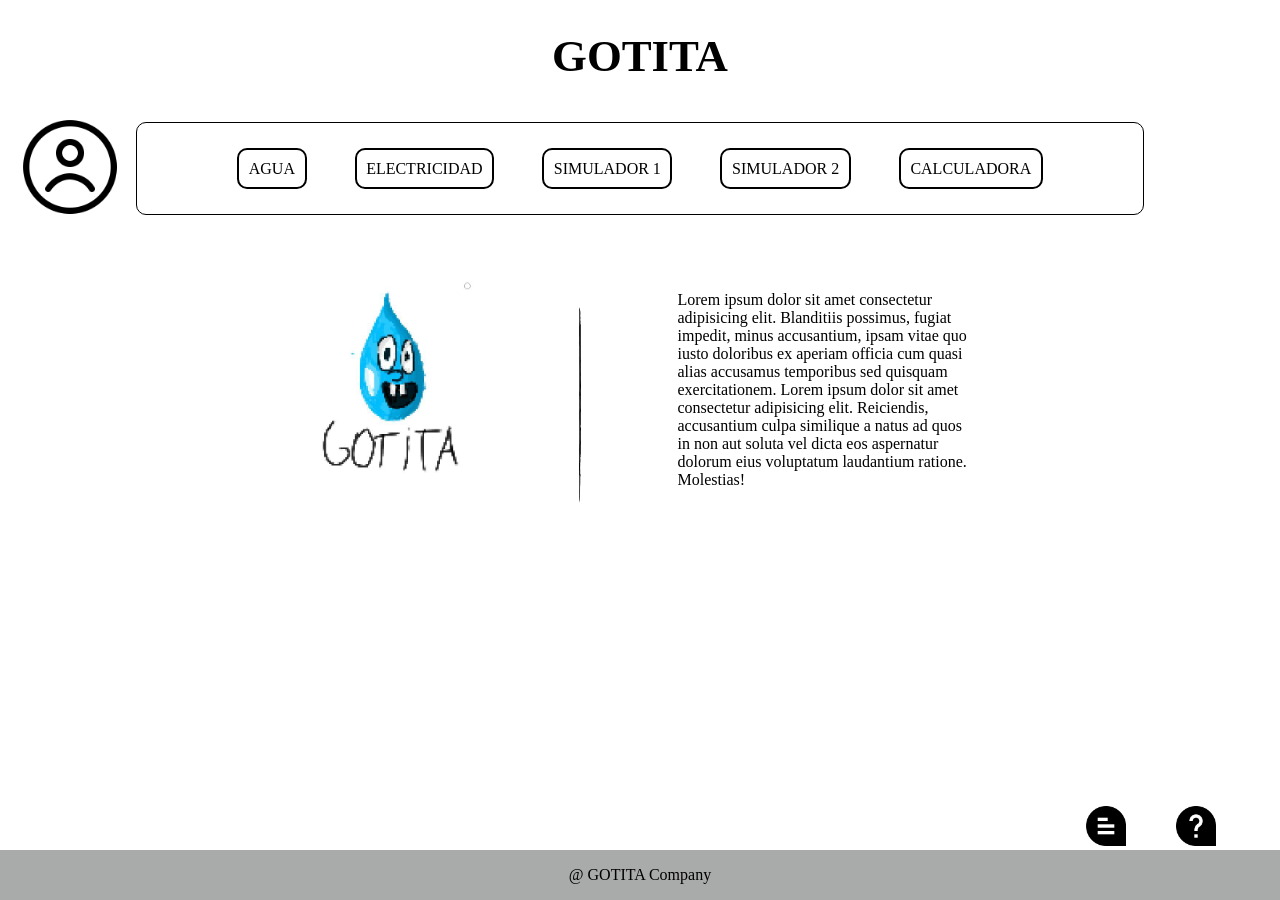
<file: html/index.html>
<!DOCTYPE html>
<html lang="en">
<head>
    <meta charset="UTF-8">
    <meta name="viewport" content="width=device-width, initial-scale=1.0">
    <title>Document</title>
    <link rel="stylesheet" href="../css/styles1.css">
    <script src="../js/menu.js" defer></script>
</head>
<body>
    <header>
        <h1>GOTITA</h1>
    </header>
    <nav>
        <a href=""><img src="/img/user_6327883.png" alt=""></a>
        <button class="menu-btn">☰</button>
        <ul>
            <li><a href="info_agua.html">AGUA</a></li>
            <li><a href="info_luz.html">ELECTRICIDAD</a></li>
            <li><a href="simuladorluz.html">SIMULADOR 1</a></li>
            <li><a href="">SIMULADOR 2</a></li>
            <li><a href="calculadora.html">CALCULADORA</a></li>
        </ul>
    </nav>
    <main>
        <section>
            <div class="container_img"> <img class="img_gotita" src="/img/img_gotita.jpg" alt=""> </div>
            <div class="container_separacion"> <img class="barra" src="/img/barra1.png" alt=""> </div>
            <div class="container_info_principal"> <p>Lorem ipsum dolor sit amet consectetur adipisicing elit. Blanditiis possimus, fugiat impedit, minus accusantium, ipsam vitae quo iusto doloribus ex aperiam officia cum quasi alias accusamus temporibus sed quisquam exercitationem. Lorem ipsum dolor sit amet consectetur adipisicing elit. Reiciendis, accusantium culpa similique a natus ad quos in non aut soluta vel dicta eos aspernatur dolorum eius voluptatum laudantium ratione. Molestias!</p> </div>
        </section>
    </main>
        <div  class="container_iconos_footer">
            <a href=""> <img class="iconimg" src="/img/comment.png" alt=""> </a>
            <a href=""> <img class="iconimg" src="/img/question.png" alt=""> </a>
        </div>
    <footer>
        <p>@ GOTITA Company </p>
    </footer>
</body>
</html>
</file>
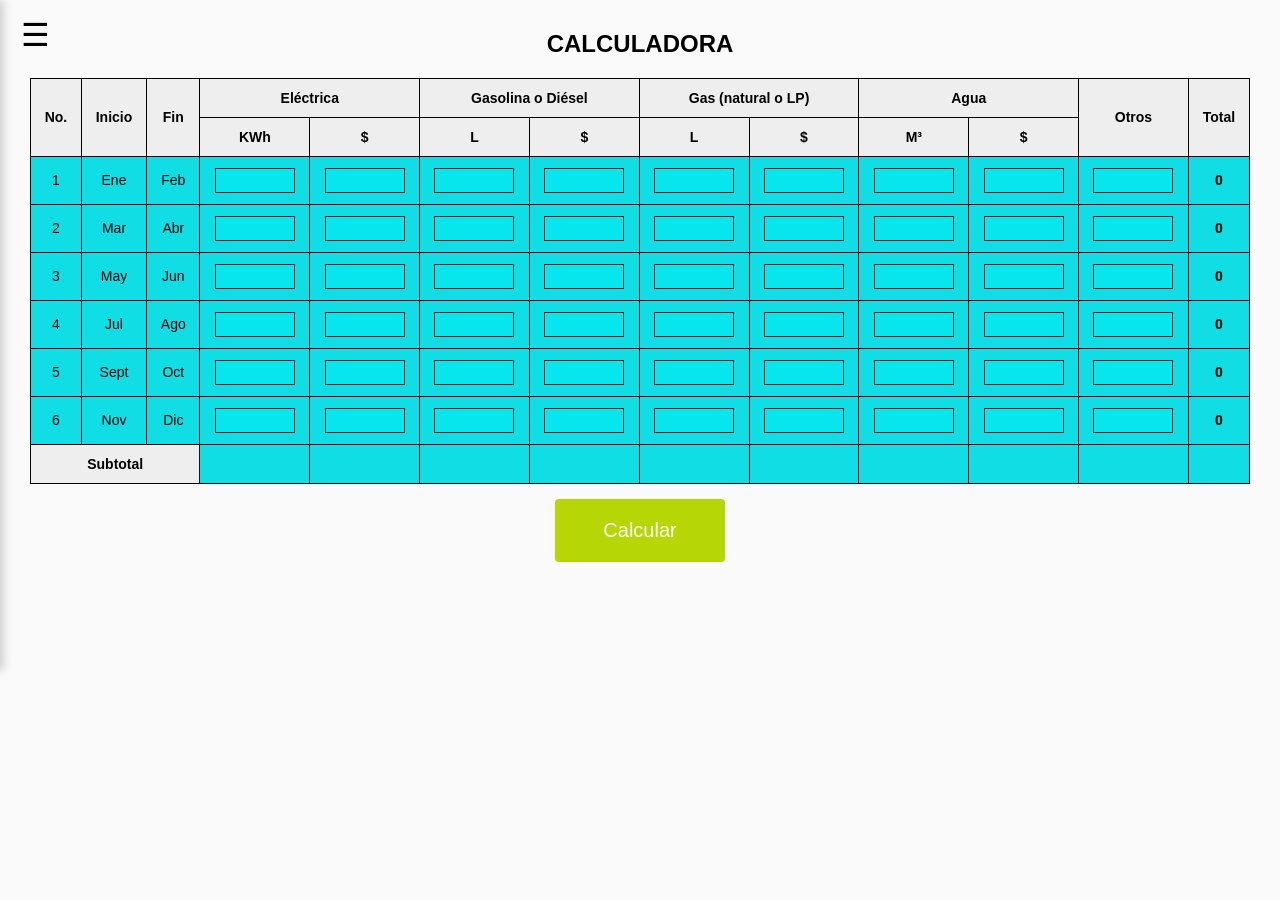
<file: html/calculadora.html>
<!DOCTYPE html>
<html lang="es">
<head>
<meta charset="UTF-8">
<title>CALCULADORA</title>
<script src="/js/menu.js"></script>

<style>
    body {
        font-family: Arial, sans-serif;
        margin: 30px;
        background: #fafafa;
        text-align: center;
    }

.menu-btn {
    position: fixed;
    top: 15px;
    left: 15px;
    font-size: 2rem;
    background: none;
    border: none;
    cursor: pointer;
    z-index: 1000;
}

.sidebar {
    position: fixed;
    top: 0;
    left: 0;
    width: 230px;
    height: 70vh;
    background: white;
    box-shadow: 3px 0 10px rgba(0,0,0,0.2);
    padding: 20px;
    transform: translateX(-100%);
    transition: transform 0.3s ease-in-out;
    display: flex;
    flex-direction: column;
    justify-content: space-between;
}

.sidebar.open {
    transform: translateX(0);
}


.user-icon img {
    width: 60px;
    margin: 0 auto;
    display: block;
}


.menu-items button {
    width: 100%;
    padding: 12px;
    margin: 10px 0;
    border: 1px solid #555;
    background: #f2f2f2;
    border-radius: 8px;
    cursor: pointer;
}

.menu-items button:hover {
    background: #e4e4e4;
}

.footer-icons {
    display: flex;
    justify-content: space-around;
    padding-bottom: 20px;
}

.footer-icons img {
    width: 35px;
    cursor: pointer;
}

    table {
        width: 100%;
        border-collapse: collapse;
        margin-bottom: 15px;
        background: rgb(16, 221, 228);
    }
    th, td {
        border: 1px solid #000000;
        padding: 11px 13px;
        text-align: center;
        font-size: 14px;
    }
    th {
        background: #eee;
    }
    input {
        width: 70px;
        padding: 4px;
        text-align: right;
        border: 1px solid #0c0a0ae0;
        background: rgba(4, 232, 240, 0.774);
    }
    .totalCell {
    background: rgb(16, 221, 228);
        font-weight: bold;
    }
    #btnCalcular {
        padding: 20px 48px;
        font-size: 20px;
        cursor: pointer;
        background: #b7d606;
        color: rgb(253, 250, 250);
        border: none;
        border-radius: 4px;
    }
</style>
</head>

<body>
    
    <h2>CALCULADORA</h2>
    <button id="menu-toggle" class="menu-btn">☰</button>
    <aside id="side-menu" class="sidebar">
    <div class="user-icon">
        <a href=""><img src="/img/user_6327883.png" alt=""></a>
        </div>
        <nav class="menu-items">
            <a href="index.html"><button>incio</button></a>
            <a href="info_agua.html"><button>informacion agua</button></a>
            <a href="info_luz.html"><button>informacion electricidad</button></a>
            <a href="simuladorluz.html"><button>simulador electricidad</button></a>
            <a href=""><button>button</button></a>
        </nav>
        <div class="footer-icons">
            <img src="/img/comment.png" alt="comentarios">
            <img src="/img/question.png" alt="ayuda">
        </div>
    </aside>

<table id="tabla">
    <thead>
        <tr>
            <th rowspan="2">No.</th>
            <th rowspan="2">Inicio</th>
            <th rowspan="2">Fin</th>
            <th colspan="2">Eléctrica</th>
            <th colspan="2">Gasolina o Diésel</th>
            <th colspan="2">Gas (natural o LP)</th>
            <th colspan="2">Agua</th>
            <th rowspan="2">Otros</th>
            <th rowspan="2">Total</th>
        </tr>
        <tr>
            <th>KWh</th><th>$</th>
            <th>L</th><th>$</th>
            <th>L</th><th>$</th>
            <th>M³</th><th>$</th>
        </tr>
    </thead>

    <tbody>
        <!-- Filas generadas manualmente para 6 periodos -->
        <script>
            const periodos = [
                ["Ene", "Feb"],
                ["Mar", "Abr"],
                ["May", "Jun"],
                ["Jul", "Ago"],
                ["Sept", "Oct"],
                ["Nov", "Dic"]
            ];

            for (let i = 0; i < 6; i++) {
                document.write(`
                    <tr>
                        <td>${i+1}</td>
                        <td>${periodos[i][0]}</td>
                        <td>${periodos[i][1]}</td>

                        <td><input></td><td><input></td>
                        <td><input></td><td><input></td>
                        <td><input></td><td><input></td>
                        <td><input></td><td><input></td>

                        <td><input></td>
                        <td class="totalCell" id="total${i}">0</td>
                    </tr>
                `);
            }
        </script>
    </tbody>

    <!-- Subtotales -->
    <tfoot>
        <tr>
            <th colspan="3">Subtotal</th>

            <td id="subKWh"></td><td id="sub$Elec"></td>
            <td id="subLitGas"></td><td id="sub$Gas"></td>
            <td id="subLitLP"></td><td id="sub$LP"></td>
            <td id="subM3"></td><td id="sub$Agua"></td>

            <td id="subOtros"></td>
            <td id="subTotal"></td>
        </tr>
    </tfoot>

</table>

<button id="btnCalcular">Calcular</button>

<script>
document.getElementById("btnCalcular").onclick = function () {
    const filas = document.querySelectorAll("#tabla tbody tr");

    let subtotal = {
        kwh: 0, elec$: 0,
        lgas: 0, gas$: 0,
        llp: 0, lp$: 0,
        m3: 0, agua$: 0,
        otros: 0, total: 0
    };

    filas.forEach((fila, i) => {
        const inputs = fila.querySelectorAll("input");
        let sumaFila = 0;

        const valores = [...inputs].map(inp => Number(inp.value) || 0);

        // Acumular subtotales
        subtotal.kwh  += valores[0];
        subtotal.elec$+= valores[1];
        subtotal.lgas += valores[2];
        subtotal.gas$ += valores[3];
        subtotal.llp  += valores[4];
        subtotal.lp$  += valores[5];
        subtotal.m3   += valores[6];
        subtotal.agua$+= valores[7];
        subtotal.otros+= valores[8];

        // Calcular total por fila
        valores.forEach(v => sumaFila += v);

        document.getElementById("total" + i).innerText = sumaFila;
        subtotal.total += sumaFila;
    });

    // Mostrar subtotales
    document.getElementById("subKWh").innerText = subtotal.kwh;
    document.getElementById("sub$Elec").innerText = subtotal.elec$;
    document.getElementById("subLitGas").innerText = subtotal.lgas;
    document.getElementById("sub$Gas").innerText = subtotal.gas$;
    document.getElementById("subLitLP").innerText = subtotal.llp;
    document.getElementById("sub$LP").innerText = subtotal.lp$;
    document.getElementById("subM3").innerText = subtotal.m3;
    document.getElementById("sub$Agua").innerText = subtotal.agua$;
    document.getElementById("subOtros").innerText = subtotal.otros;
    document.getElementById("subTotal").innerText = subtotal.total;
};
</script>

</body>
</html>
</file>
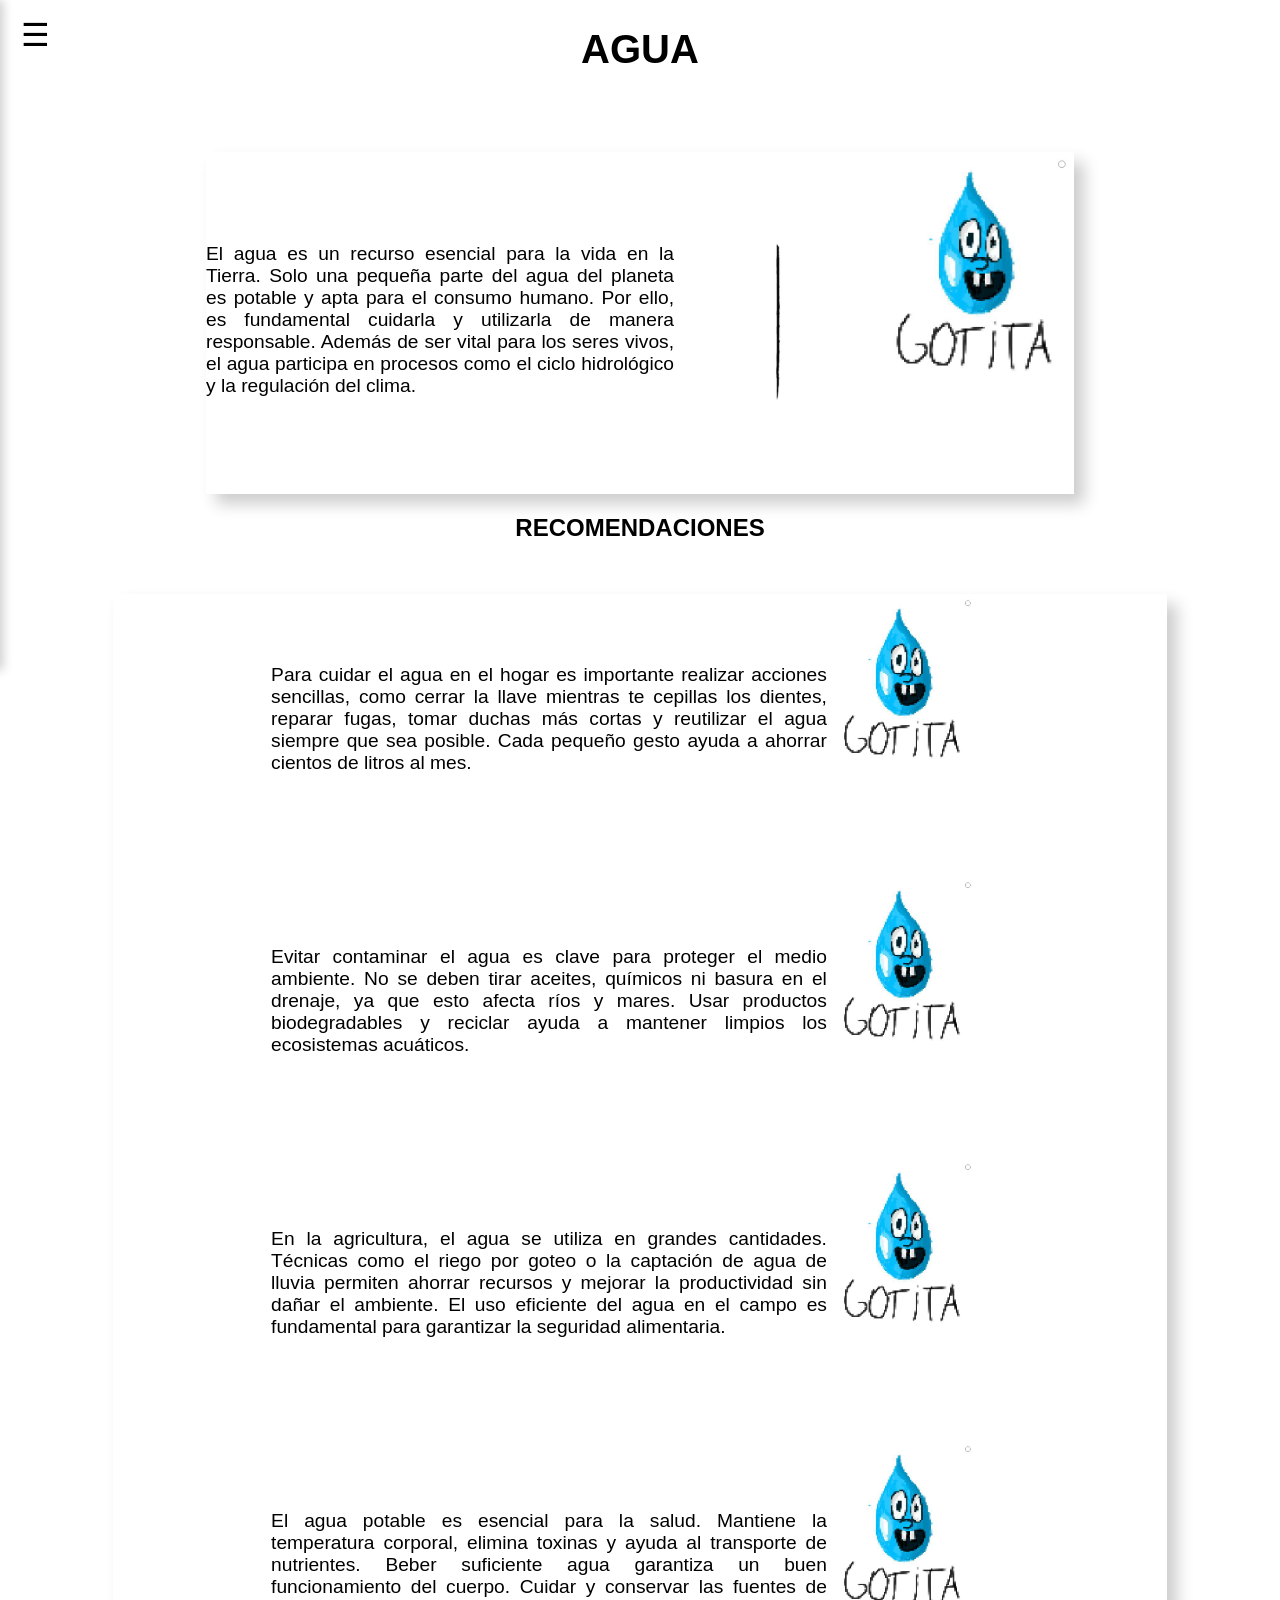
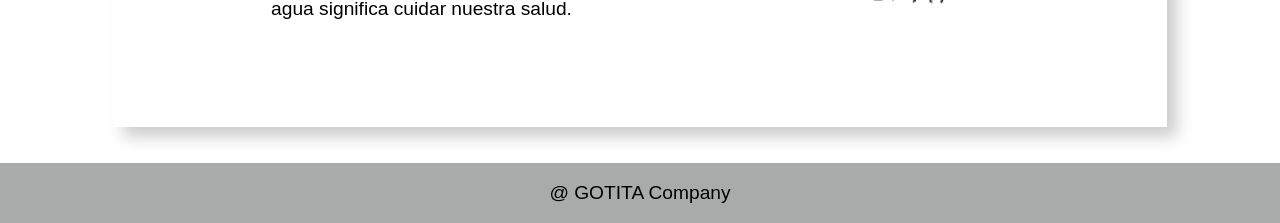
<file: html/info_agua.html>
<!DOCTYPE html>
<html lang="es">
<head>
    <meta charset="UTF-8">
    <meta name="viewport" content="width=device-width, initial-scale=1.0">
    <title>Menú Deslizable</title>
    <link rel="stylesheet" href="/css/stylesinfo.css">
    <script src="/js/menu.js" defer></script>
</head>
<body>
        <h1>AGUA</h1>
    <button id="menu-toggle" class="menu-btn">☰</button>
    <aside id="side-menu" class="sidebar">
    <div class="user-icon">
        <a href=""><img src="/img/user_6327883.png" alt=""></a>
        </div>
            <nav class="menu-items">
            <a href="index.html"><button>incio</button></a>
            <a href="info_luz.html"><button>informacion electricidad</button></a>
            <a href="simuladorluz.html"><button>simulador electricidad</button></a>
            <a href=""><button>Button</button></a>
            <a href="calculadora.html"><button>calculadora</button></a>
        </nav>
        <div class="footer-icons">
            <img src="/img/comment.png" alt="comentarios">
            <img src="/img/question.png" alt="ayuda">
        </div>
    </aside>
    <main>
        <div class="agua">
            <div class="conatiner_info_agua">
                <p>
                    El agua es un recurso esencial para la vida en la Tierra. 
                    Solo una pequeña parte del agua del planeta es potable y apta 
                    para el consumo humano. Por ello, es fundamental cuidarla y 
                    utilizarla de manera responsable. Además de ser vital para los 
                    seres vivos, el agua participa en procesos como el ciclo hidrológico 
                    y la regulación del clima.
                </p>
            </div>
            <div class="barra">
                <img src="/img/barra1.png" alt="">
            </div>
            <div>
                <img src="/img/img_gotita.jpg" alt="">
            </div>
        </div>

        <h2>RECOMENDACIONES</h2>

        <div class="container_recomendaciones">

            <div class="recomendacion">
                <p>
                    Para cuidar el agua en el hogar es importante realizar acciones 
                    sencillas, como cerrar la llave mientras te cepillas los dientes, 
                    reparar fugas, tomar duchas más cortas y reutilizar el agua 
                    siempre que sea posible. Cada pequeño gesto ayuda a ahorrar cientos 
                    de litros al mes.
                </p>
                <img src="/img/img_gotita.jpg" alt="">
            </div>

            <div class="recomendacion">
                <p>
                    Evitar contaminar el agua es clave para proteger el medio ambiente. 
                    No se deben tirar aceites, químicos ni basura en el drenaje, ya que 
                    esto afecta ríos y mares. Usar productos biodegradables y reciclar 
                    ayuda a mantener limpios los ecosistemas acuáticos.
                </p>
                <img src="/img/img_gotita.jpg" alt="">
            </div>

            <div class="recomendacion">
                <p>
                    En la agricultura, el agua se utiliza en grandes cantidades. 
                    Técnicas como el riego por goteo o la captación de agua de lluvia 
                    permiten ahorrar recursos y mejorar la productividad sin dañar 
                    el ambiente. El uso eficiente del agua en el campo es fundamental 
                    para garantizar la seguridad alimentaria.
                </p>
                <img src="/img/img_gotita.jpg" alt="">
            </div>

            <div class="recomendacion">
                <p>
                    El agua potable es esencial para la salud. Mantiene la temperatura 
                    corporal, elimina toxinas y ayuda al transporte de nutrientes. 
                    Beber suficiente agua garantiza un buen funcionamiento del cuerpo. 
                    Cuidar y conservar las fuentes de agua significa cuidar nuestra salud.
                </p>
                <img src="/img/img_gotita.jpg" alt="">
            </div>

        </div>
    </main>

    <footer>
        <p>@ GOTITA Company </p>
    </footer>
</body>
</html>
</file>
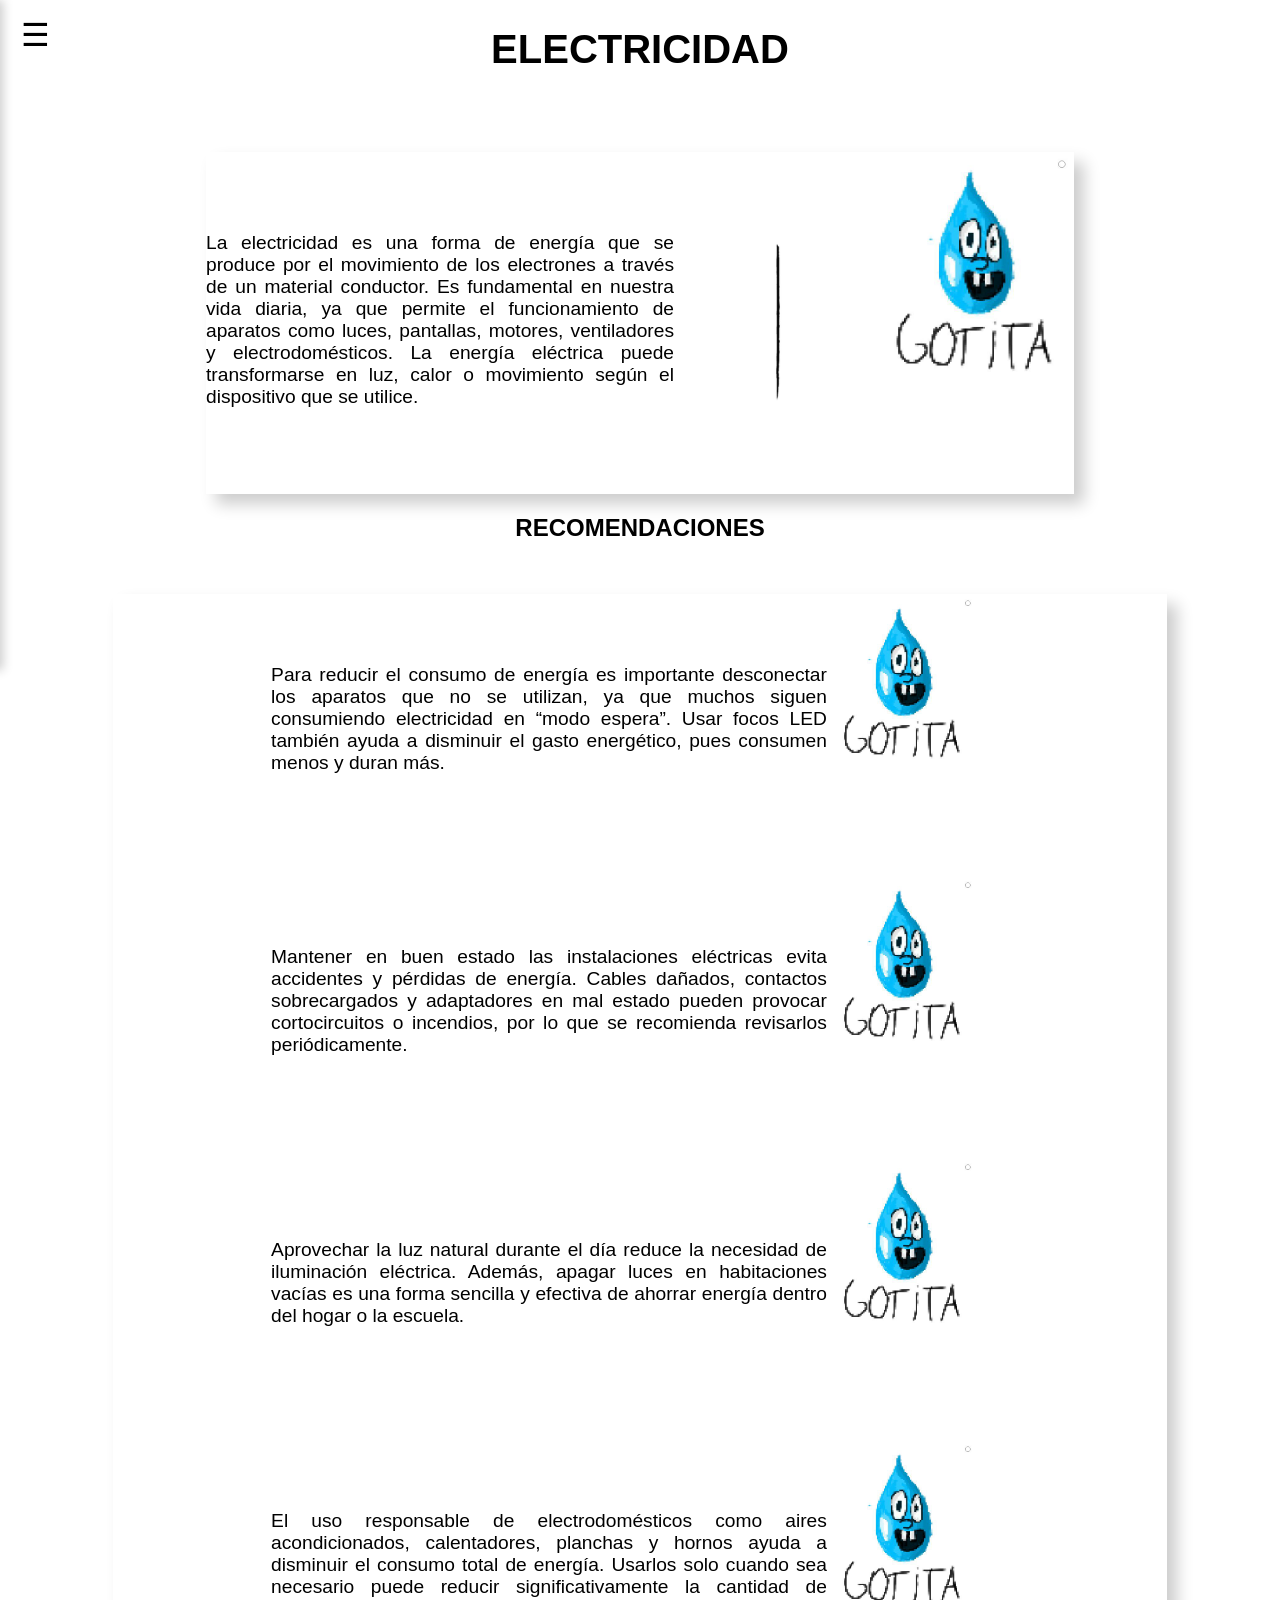
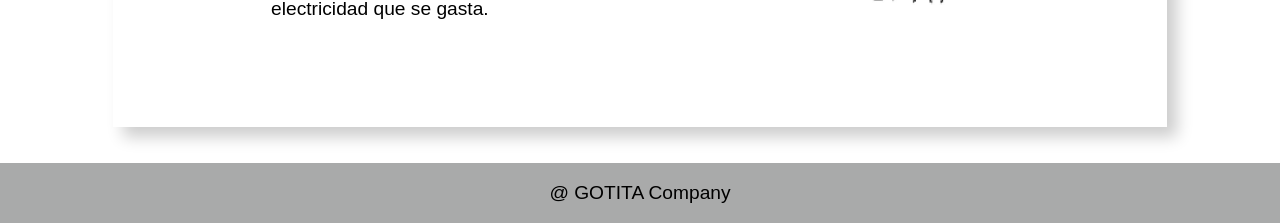
<file: html/info_luz.html>
<!DOCTYPE html>
<html lang="es">
<head>
    <meta charset="UTF-8">
    <meta name="viewport" content="width=device-width, initial-scale=1.0">
    <title>Menú Deslizable</title>
    <link rel="stylesheet" href="/css/stylesinfo.css">
    <script src="/js/menu.js" defer></script>
</head>
<body>
        <h1>ELECTRICIDAD</h1>
    <button id="menu-toggle" class="menu-btn">☰</button>
    <aside id="side-menu" class="sidebar">
    <div class="user-icon">
        <a href=""><img src="/img/user_6327883.png" alt=""></a>
        </div>
        <nav class="menu-items">
            <a href="index.html"><button>incio</button></a>
            <a href="info_agua.html"><button>informacion agua</button></a>
            <a href="simuladorluz.html"><button>simulador electricidad</button></a>
            <a href=""><button>Button</button></a>
            <a href="calculadora.html"><button>calculadora</button></a>
        </nav>
        <div class="footer-icons">
            <img src="/img/comment.png" alt="comentarios">
            <img src="/img/question.png" alt="ayuda">
        </div>
    </aside>
    <main>
        <div class="agua">
            <div class="conatiner_info_agua">
                <p>
                    La electricidad es una forma de energía que se produce por el movimiento de los electrones 
                    a través de un material conductor. Es fundamental en nuestra vida diaria, ya que permite 
                    el funcionamiento de aparatos como luces, pantallas, motores, ventiladores y electrodomésticos. 
                    La energía eléctrica puede transformarse en luz, calor o movimiento según el dispositivo 
                    que se utilice.
                </p>
            </div>
            <div class="barra">
                <img src="/img/barra1.png" alt="">
            </div>
            <div>
                <img src="/img/img_gotita.jpg" alt="">
            </div>
        </div>

        <h2>RECOMENDACIONES</h2>
        <div class="container_recomendaciones">

            <div class="recomendacion">
                <p>
                    Para reducir el consumo de energía es importante desconectar los aparatos que no se utilizan, 
                    ya que muchos siguen consumiendo electricidad en “modo espera”. Usar focos LED también ayuda 
                    a disminuir el gasto energético, pues consumen menos y duran más.
                </p>
                <img src="/img/img_gotita.jpg" alt="">
            </div>

            <div class="recomendacion">
                <p>
                    Mantener en buen estado las instalaciones eléctricas evita accidentes y pérdidas de energía. 
                    Cables dañados, contactos sobrecargados y adaptadores en mal estado pueden provocar cortocircuitos 
                    o incendios, por lo que se recomienda revisarlos periódicamente.
                </p>
                <img src="/img/img_gotita.jpg" alt="">
            </div>

            <div class="recomendacion">
                <p>
                    Aprovechar la luz natural durante el día reduce la necesidad de iluminación eléctrica. 
                    Además, apagar luces en habitaciones vacías es una forma sencilla y efectiva de ahorrar 
                    energía dentro del hogar o la escuela.
                </p>
                <img src="/img/img_gotita.jpg" alt="">
            </div>

            <div class="recomendacion">
                <p>
                    El uso responsable de electrodomésticos como aires acondicionados, calentadores, planchas 
                    y hornos ayuda a disminuir el consumo total de energía. Usarlos solo cuando sea necesario 
                    puede reducir significativamente la cantidad de electricidad que se gasta.
                </p>
                <img src="/img/img_gotita.jpg" alt="">
            </div>

        </div>
    </main>

    <footer>
        <p>@ GOTITA Company </p>
    </footer>
</body>
</html>
</file>
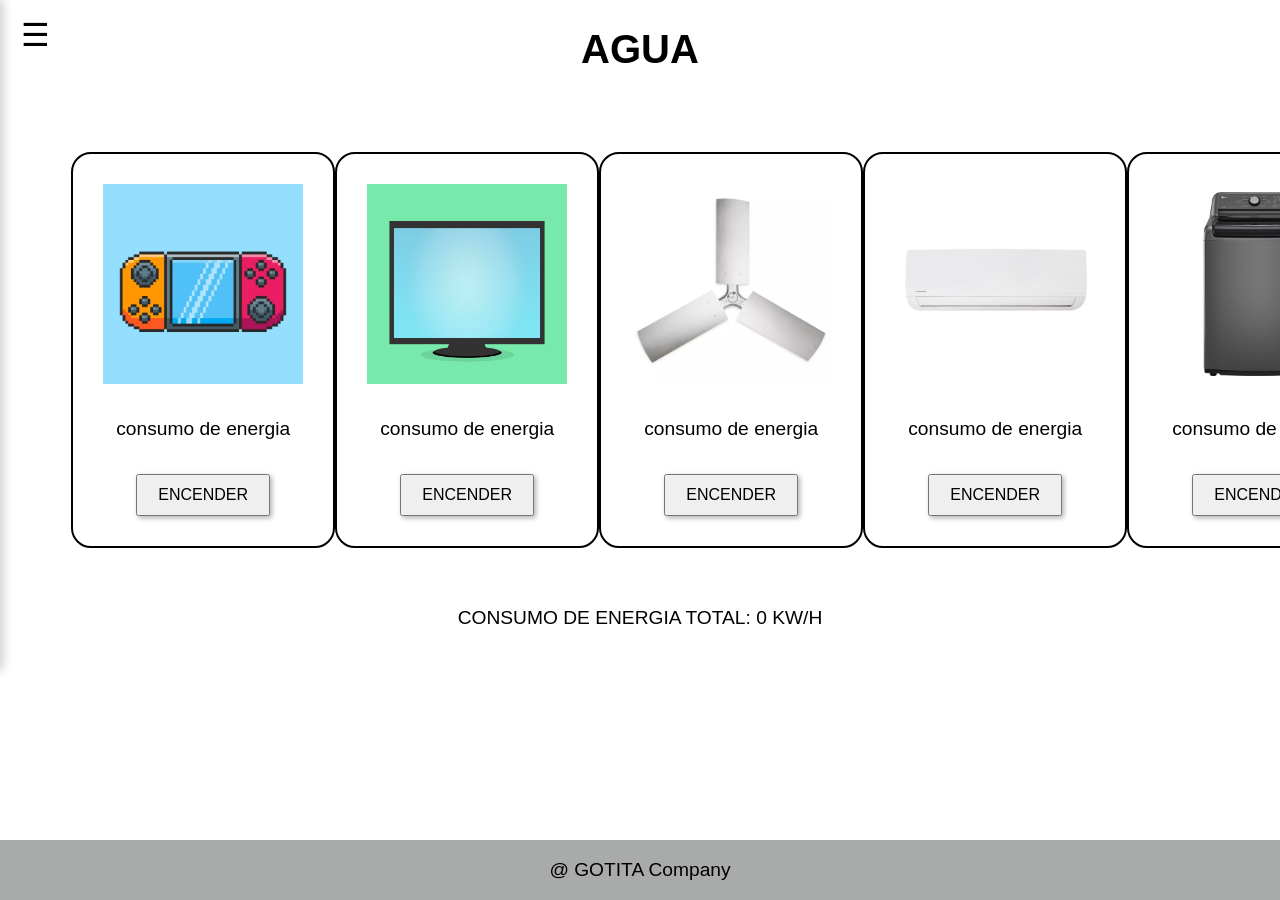
<file: html/simuladorluz.html>
<!DOCTYPE html>
<html lang="en">
<head>
    <meta charset="UTF-8">
    <meta name="viewport" content="width=], initial-scale=1.0">
    <title>Document</title>
    <link rel="stylesheet" href="/css/stylesSluz.css">
    <script src="/js/menuh.js"></script>
</head>
<body>
    <h1>AGUA</h1>
    <button id="menu-toggle" onclick="activarMenu()" class="menu-btn">☰</button>
    <aside id="side-menu" class="sidebar">
    <div class="user-icon">
        <a href=""><img src="/img/user_6327883.png" alt=""></a>
        </div>
        <nav class="menu-items">
            <a href="index.html"><button>incio</button></a>
            <a href="info_agua.html"><button>informacion agua</button></a>
            <a href="simuladorluz.html"><button>infomacion electricidad</button></a>
            <a href=""><button>Button</button></a>
            <a href="calculadora.html"><button>calculadora</button></a>
        </nav>
        <div class="footer-icons">
            <img src="/img/comment.png" alt="comentarios">
            <img src="/img/question.png" alt="ayuda">
        </div>
    </aside>
    <main>
        <section>
            <div class="container_electrodomestico">
                <img class="imagenelectrodomestico" src="/img/imgLuz/consola.png" alt="">
                <p id="contador1" >consumo de energia</p>
                <button id="btn1" onclick="iniciarConteo1()" >ENCENDER</button>
            </div>
            <div class="container_electrodomestico">
                <img class="imagenelectrodomestico" src="/img/imgLuz/pantalla.png" alt="">
                <p id="contador2" >consumo de energia</p>
                <button id="btn2" onclick="iniciarConteo2()">ENCENDER</button>
            </div>
            <div class="container_electrodomestico">
                <img class="imagenelectrodomestico" src="/img/imgLuz/ventilador.png" alt="">
                <p id="contador3">consumo de energia</p>
                <button id="btn3" onclick="iniciarConteo3()">ENCENDER</button>
            </div>
            <div class="container_electrodomestico">
                <img class="imagenelectrodomestico" src="/img/imgLuz/minisplit.png" alt="">
                <p id="contador4">consumo de energia</p>
                <button id="btn4" onclick="iniciarConteo4()">ENCENDER</button>
            </div>
            <div  class="container_electrodomestico">
                <img class="imagenelectrodomestico" src="/img/imgLuz/lavadora.png" alt="">
                <p id="contador5">consumo de energia</p>
                <button id="btn5" onclick="iniciarConteo5()" >ENCENDER</button>
            </div>
        </section>
        <div class="container_total">
            <p>
            CONSUMO DE ENERGIA TOTAL: 0 KW/H
            </p>
        </div>
        
    </main>
    <footer>
        <p>@ GOTITA Company </p>
    </footer>
</body>
</html>
</file>
<file: css/styles1.css>
body {
    margin: 0;
    padding: 0;
}

h1 {
    text-align: center;
    font-size: 2.8rem;
}

img {
    width: 100px;
    background: none;
}

nav {
    display: flex;
    align-items: center;
    position: relative;
    padding: 10px;
}

nav > a {
    position: absolute;
    left: 20px; 
}

ul {
    list-style: none;
    display: flex;
    gap: 3rem;
    border: 1.5px solid black;
    padding: 25px 100px;
    margin: 0 auto;  
    justify-content: center;
    border-radius: 10px;
}

li{
    border: 2px solid black;
    padding: 0.6rem;
    border-radius: 10px;
}

a {
    text-decoration: none;
    color: black;
}

main {
    display: flex;
    justify-content: center;
    margin-top: 50px;
    width: 100%;
}

section {
    display: flex;
    flex-direction: row;
    justify-content: space-between;
    gap: 50px;
}

.container_info_principal {
    width: 300px;
}

.barra {
    height: 250px;
}

.img_gotita {
    width: 175px;
    height: 300px;
}

.container_iconos_footer {
    width: 95%;
    display: flex;
    justify-content: end;
    gap: 50px;
    margin-top: 50px;
}

.iconimg {
    width: 40px;
}

footer {
    display: flex;
    margin-top: 1rem;
    justify-content: center;
    background-color: rgb(169, 170, 170);
}


body {
    min-height: 100vh;
    display: flex;
    flex-direction: column;
}

main {
    flex: 1;
}

footer {
    margin-top: auto;
}

/*  RESPONSIVE  */


@media (max-width: 900px) {
    ul {
        gap: 2rem;
        padding: 20px 40px;
    }

    section {
        gap: 30px;
    }

    .barra {
        height: 200px;
    }
}


@media (max-width: 700px) {
    nav > a img {
        width: 80px;
    }

    ul {
        flex-wrap: wrap;
        gap: 1.2rem;
        padding: 15px 25px;
    }

    li {
        padding: 0.5rem;
    }

    section {
        flex-direction: column;
        align-items: center;
        text-align: center;
    }

    .barra {
        height: 150px;
    }

    .img_gotita {
        width: 150px;
    }

    .container_info_principal {
        width: 90%;
    }
}


@media (max-width: 480px) {
    h1 {
        font-size: 2.2rem;
    }

    nav > a img {
        width: 65px;
    }

    ul {
        gap: 0.8rem;
        padding: 12px 15px;
    }

    .iconimg {
        width: 40px;
    }

    .container_iconos_footer {
        justify-content: center;
        gap: 20px;
    }
}

@media (max-width: 768px) {
    .barra {
        transform: rotate(90deg);
    }
}

/* Botón hamburguesa — oculto en desktop */
.menu-btn {
    display: none;
    font-size: 2rem;
    background: none;
    border: none;
    cursor: pointer;
}

/* MENÚ DESPLEGABLE EN CELULAR */
@media (max-width: 768px) {

    .menu-btn {
        display: block;
        position: absolute;
        right: 20px;
        z-index: 20;
    }


    nav ul {
        display: none;
        flex-direction: column;
        position: absolute;
        top: 80px;
        left: 0;
        width: 100%;
        gap: 1rem;
        background: white;
        padding: 20px 0;
        margin: 0;
        border-radius: 0;
        border: none;
        box-shadow: 0 4px 10px rgba(0,0,0,0.15);
        z-index: 10;
    }

    nav ul.open {
        display: flex;
    }

    nav ul li {
        width: 100%;
        border-radius: 0;
        text-align: center;
        padding: 1rem 0;
        border: none;
        border-bottom: 1px solid #ccc;
    }

    nav ul li:last-child {
        border-bottom: none;
    }

    main {
        margin-top: 130px;
    }
}
</file>
<file: css/stylesinfo.css>
body {
    margin: 0;
    font-family: Arial, sans-serif;
    text-align: center;
}

h1{
    font-size: 2.5rem;
}

.menu-btn {
    position: fixed;
    top: 15px;
    left: 15px;
    font-size: 2rem;
    background: none;
    border: none;
    cursor: pointer;
    z-index: 1000;
}


.sidebar {
    position: fixed;
    top: 0;
    left: 0;
    width: 230px;
    height: 70vh;
    background: white;
    box-shadow: 3px 0 10px rgba(0,0,0,0.2);
    padding: 20px;
    transform: translateX(-100%);
    transition: transform 0.3s ease-in-out;
    display: flex;
    flex-direction: column;
    justify-content: space-between;
}

.sidebar.open {
    transform: translateX(0);
}


.user-icon img {
    width: 60px;
    margin: 0 auto;
    display: block;
}


.menu-items button {
    width: 100%;
    padding: 12px;
    margin: 10px 0;
    border: 1px solid #555;
    background: #f2f2f2;
    border-radius: 8px;
    cursor: pointer;
}

.menu-items button:hover {
    background: #e4e4e4;
}


.footer-icons {
    display: flex;
    justify-content: space-around;
    padding-bottom: 20px;
}

.footer-icons img {
    width: 35px;
    cursor: pointer;
}


main {
    padding: 20px;
    margin-top: 60px;
    display: flex;
    flex-direction: column;
    align-items: center;
}

.agua{
    width: 70%;
    height: auto;
    display: flex;
    flex-direction: row;
    align-content: center;
    align-items: center;
    border-bottom: transparent solid 5px;
    box-shadow: 10px 10px 15px rgba(0,0,0,0.2);
}

.agua img{
    width: 200px;
}

p{
    text-align: justify;
    font-size: 1.2rem;
}

.recomendacion img{
    width: 150px;
    margin-right: 2rem;
}

.container_recomendaciones{
    width: 85%;
    height: auto;
    display: flex;
    flex-direction: column;
    align-content: center;
    align-items: center;
    margin-top: 2rem;
    border-bottom: transparent solid 5px;
    box-shadow: 10px 10px 15px rgba(0,0,0,0.2);
}

.recomendacion{
    width: 70%;
    height: auto;
    display: flex;
    flex-direction: row;
    align-content: center;
    align-items: center;
    margin-bottom: 2rem;

}

footer {
    display: flex;
    margin-top: 1rem;
    justify-content: center;
    background-color: rgb(169, 170, 170);
}
</file>
<file: css/stylesSluz.css>
/* ---- TU CSS ORIGINAL (NO CAMBIADO) ---- */

body {
    font-family: Arial, sans-serif;
    text-align: center;
}

h1{
    font-size: 2.5rem;
}

.menu-btn {
    position: fixed;
    top: 15px;
    left: 15px;
    font-size: 2rem;
    background: none;
    border: none;
    cursor: pointer;
    z-index: 1000;
}


.sidebar {
    position: fixed;
    top: 0;
    left: 0;
    width: 230px;
    height: 70vh;
    background: white;
    box-shadow: 3px 0 10px rgba(0,0,0,0.2);
    padding: 20px;
    transform: translateX(-100%);
    transition: transform 0.3s ease-in-out;
    display: flex;
    flex-direction: column;
    justify-content: space-between;
}

.sidebar.open {
    transform: translateX(0);
}


.user-icon img {
    width: 60px;
    margin: 0 auto;
    display: block;
}


.menu-items button {
    width: 100%;
    padding: 12px;
    margin: 10px 0;
    border: 1px solid #555;
    background: #f2f2f2;
    border-radius: 8px;
    cursor: pointer;
}

.menu-items button:hover {
    background: #e4e4e4;
}

.footer-icons {
    display: flex;
    justify-content: space-around;
    padding-bottom: 20px;
}

.footer-icons img {
    width: 35px;
    cursor: pointer;
}

main {
    width: 100%;
    margin-top: 80px;
    display: flex;
    flex-direction: column;
    align-items: center;
}

section {
    margin-bottom: 40px;
    width: 90%;
    display: flex;
    flex-direction: row;
    justify-content: space-between;
}

.container_electrodomestico{
    display: flex;
    flex-direction: column;
    align-items: center;
    gap: 15px;
    padding: 30px;
    border: 2px solid #000000;
    border-radius: 20px;
}

.imagenelectrodomestico {
    width: 200px;
    height: 200px;
}

.container_total{
    width: 500px;
}

p{
    font-size: 1.2rem;
}

.container_electrodomestico button{
    padding: 10px 20px;
    font-size: 1rem;
    box-shadow: 2px 2px 5px rgba(0, 0, 0, 0.3);
}

footer {
    position: fixed;
    margin-top: 25px;
    bottom: 0;
    left: 0;
    width: 100%;
    display: flex;
    justify-content: center;
    background-color: rgb(169, 170, 170);
    padding: px;
}


@media (max-width: 900px) {
    section {
        width: 90%;
        flex-wrap: wrap;
        justify-content: center;
        gap: 20px;
    }

    .container_electrodomestico {
        width: 45%;
    }

    img {
        width: 150px;
        height: 150px;
    }

    .container_total {
        width: 90%;
    }
}

/* Teléfonos */
@media (max-width: 600px) {
    h1 {
        font-size: 2rem;
    }

    section {
        flex-direction: column;
        align-items: center;
        width: 100%;
    }

    .container_electrodomestico {
        width: 80%;
    }

    img {
        width: 130px;
        height: 130px;
    }

    .menu-btn {
        font-size: 1.7rem;
        top: 10px;
        left: 10px;
    }

    .sidebar {
        width: 200px;
        height: 100vh;
    }

    .container_total {
        width: 90%;
    }
}
</file>
